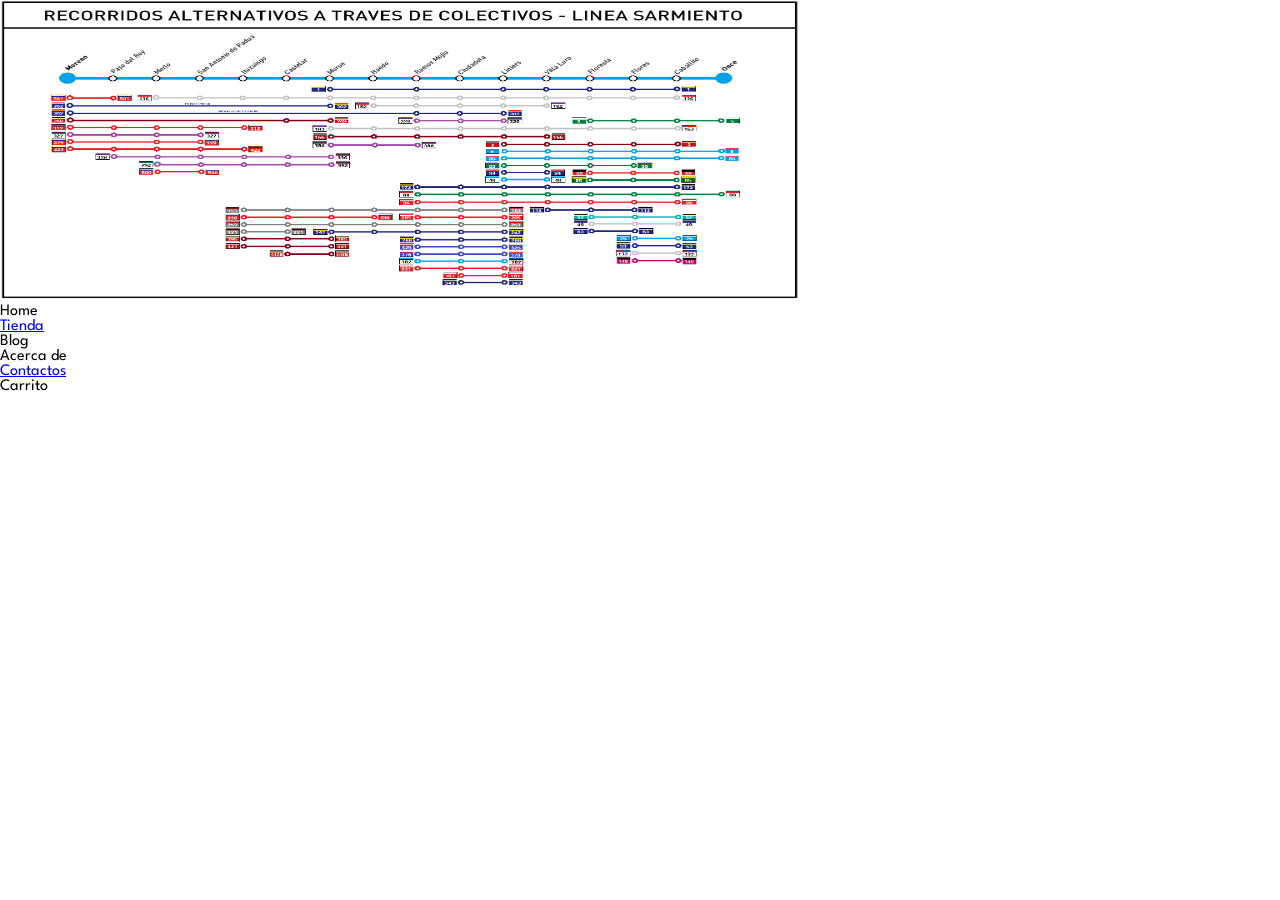
<file: index.html>
<!DOCTYPE html>
<html lang="en">

<head>
    <meta charset="UTF-8">
    <meta name="viewport" content="width=device-width, initial-scale=1.0">
    <title>Pre entrega Front End</title>
    
    <link rel="stylesheet" href="../styles.css">
    
    <style>
        body {
            font-family: 'Spartan', sans-serif;
            margin: 0;
            padding: 0;
        }
    </style>
</head>

<body>
    <!-- Imagen de prueba con enlace a index.html -->
    <img src="Sarmiento.png" alt="colectivos alternativos al tren" width="800" height="300">
    <ul> <!-- Lista desordenada -->
        <li>Home</li>
        <li><a href="tienda/tienda.html">Tienda</a></li> <!-- Enlace a la página de tienda -->
        <li>Blog</li>
        <li>Acerca de</li>
        <li><a href="contactos/contactos.html">Contactos</a></li> <!-- Enlace a la página de contactos -->
        <li>Carrito</li>
    </ul>

</body>

</html>
</file>
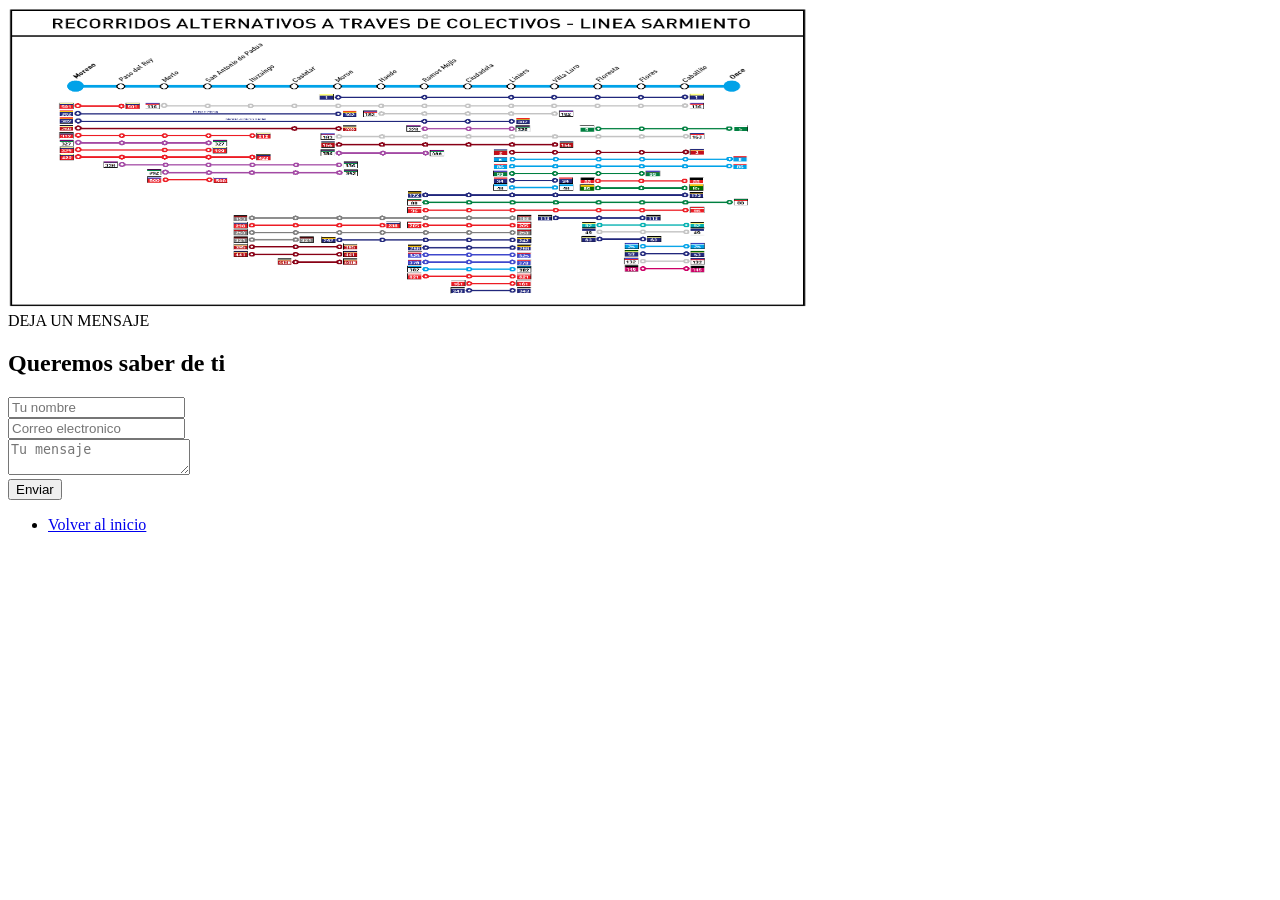
<file: contactos/contactos.html>
<!DOCTYPE html>
<html lang="en">

<head>
    <meta charset="UTF-8">
    <meta name="viewport" content="width=device-width, initial-scale=1.0">
    <title>Contactos</title>
    
</head>

<body>
    <header>
        <a href="../index.html">
            <img src="../Sarmiento.png" alt="colectivos alternativos al tren" width="800" height="300">
        </a>
    </header>

    <main>
        <!-- Formulario de contacto -->
        <section>
            <!-- Formulario de contacto -->            
            <form action="submit.php" method="post">
                <span>DEJA UN MENSAJE</span>
                <h2>Queremos saber de ti</h2>
                <div>
                    
                    <input type="text" id="name" name="name" placeholder="Tu nombre" required>
                </div>
                <div>
                    
                    <input type="email" id="email" name="email" placeholder="Correo electronico" required>
                </div>
                <div>
                    
                    <textarea id="message" name="message" placeholder="Tu mensaje" required></textarea>
                </div>

                <button type="submit">Enviar</button>
            </form>
            <!-- Personas -->
            <div class="people">
                <div></div>
                <div></div>
                <div></div>
            </div>

        </section>
        <!-- Mapa-->
        <section>

        </section>
        <!--Newsletter-->
        <section>

        </section>
    </main>

    <footer>

    </footer>

    <ul>
        <li><a href="../index.html">Volver al inicio</a></li>
    </ul>
</body>

</html>
</file>
<file: styles.css>
@import url('https://fonts.googleapis.com/css2?family=Spartan:wght@400;700&display=swap');

*{ /* Tipografia por defecto de todo el HTML */
    margin: 0;
    padding: 0;
    
    font-family: 'Spartan', sans-serif;
}

body { /*Incluye solo el cuerpo de la página*/
    width: 100%;
}

.header{
    width: 300px;
    height: 300px;
    padding: 30px;
    border: 2px solid #000;
    box-sizing: content-box;
}
</file>
